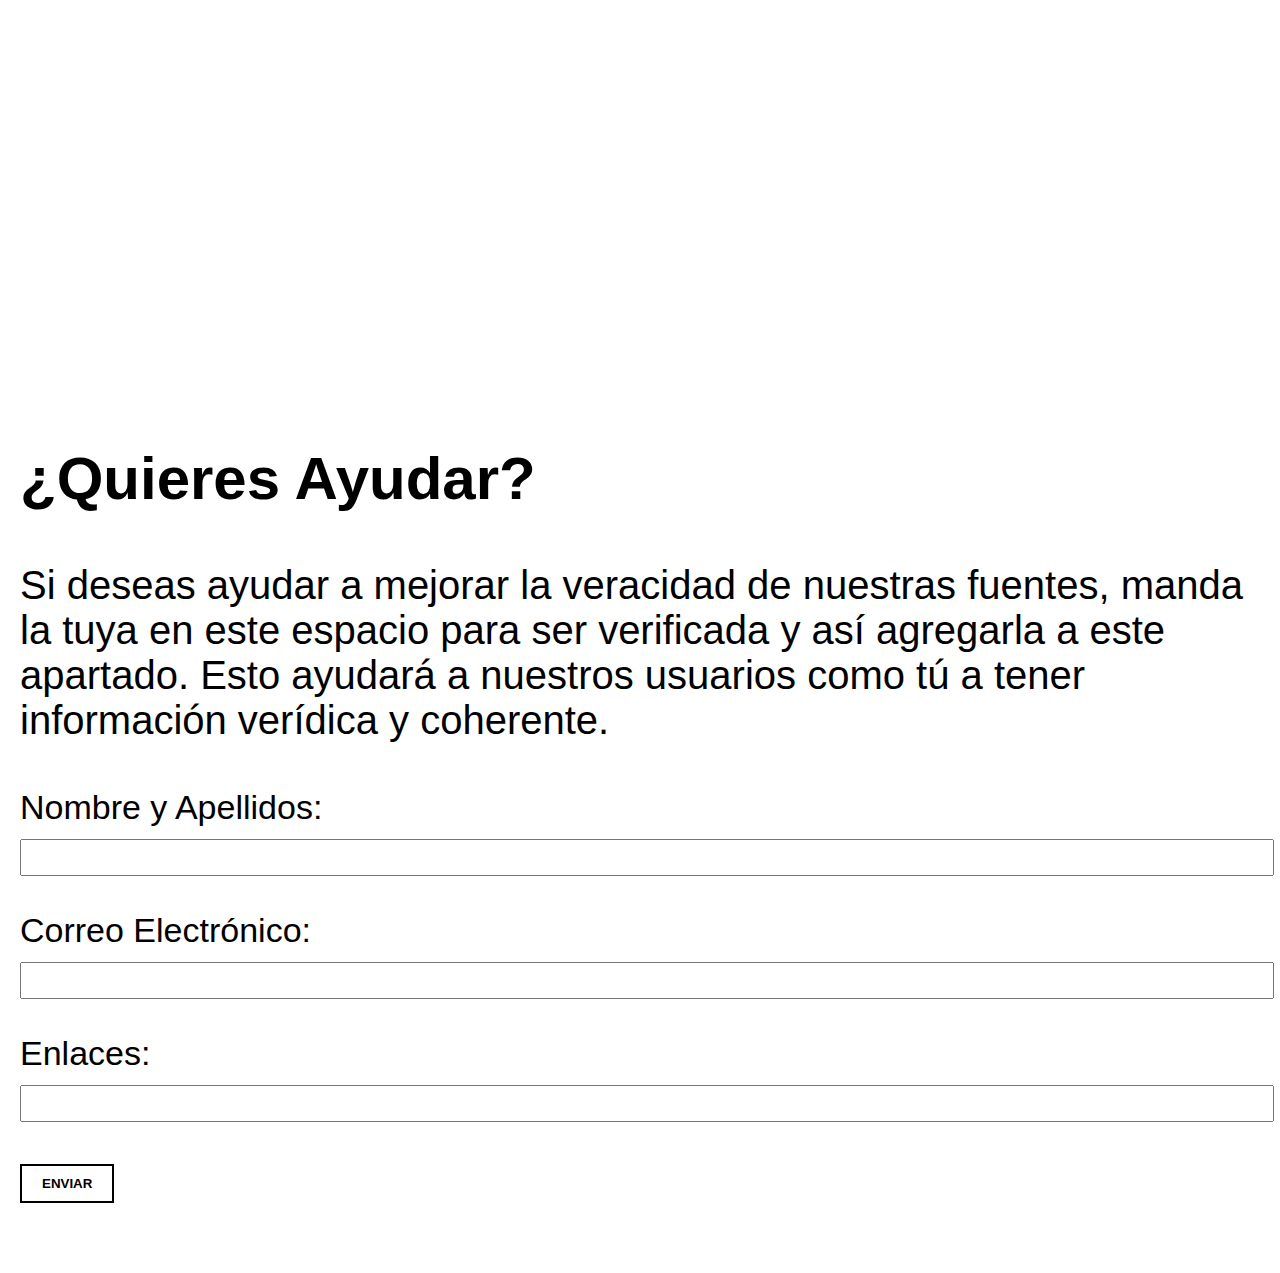
<file: Fuentes.html>
<!DOCTYPE html>
<html>
<head>
    <title>Fuentes y Colaboración</title>
    <link rel="stylesheet" type="text/css" href="FuEsti.css">
</head>
<body>
    <header>
        <h1 class="title">Fuentes y Colaboración</h1>
        <nav>
            <ul>
                <li><a href="index.html" >Inicio</a></li>
                <li><a href="Datos Curiosos.html">Datos Curiosos</a></li>
                <li><a href="Nosotros.html">Conocenos</a></li>
            </ul>
        </nav>
        <p class="intro">Sabemos lo importante que es para ti la veracidad de la información que consultas, por lo que en este apartado verás todas las fuentes que se usó para complementar la información de esta página.</p>
    </br>
        <div class="dropdown">
            <button class="dropbtn">Fuentes</button>
            <div class="dropdown-content">
                <a href="https://parquesalegres.org/biblioteca/blog/que-es-el-reciclaje-conoce/?gclid=Cj0KCQjwmtGjBhDhARIsAEqfDEeZmMHABhNYwYyd582Z6QvDJg9b77dOSVtkLyqtalz_4NJYNR103nMaAtsNEALw_wcB">Reciclado</a>
                <a href="https://serveiestacio.com/blog/que-es-el-pet/">Plastico PET</a>
                <a href="https://eacnur.org/es/blog/cuales-las-consecuencias-no-reciclar-tc_alt45664n_o_pstn_o_pst#:~:text=Los%20desechos%20o%20materiales%20que,de%20ciudades%20o%20regiones%20enteras.">Daños al Ambiente</a>
                
            </div>
        </div>
        <div class="help-box">
            <h2>¿Quieres Ayudar?</h2>
            <p>Si deseas ayudar a mejorar la veracidad de nuestras fuentes, manda la tuya en este espacio para ser verificada y así agregarla a este apartado. Esto ayudará a nuestros usuarios como tú a tener información verídica y coherente.</p>
            <form>
                <div>
                    <label for="name">Nombre y Apellidos:</label>
                    <input type="text" id="name" name="name">
                </div>
                <div>
                    <label for="email">Correo Electrónico:</label>
                    <input type="email" id="email" name="email">
                </div>
                <div>
                    <label for="links">Enlaces:</label>
                    <input type="text" id="links" name="links">
                </div>
                <button class="submit-btn" type="submit">ENVIAR</button>
            </form>
        </div>
    </header>

    <footer>
        <p>© 2023 Todos los derechos reservados.</p>
    </footer>
</body>
</html>
</file>
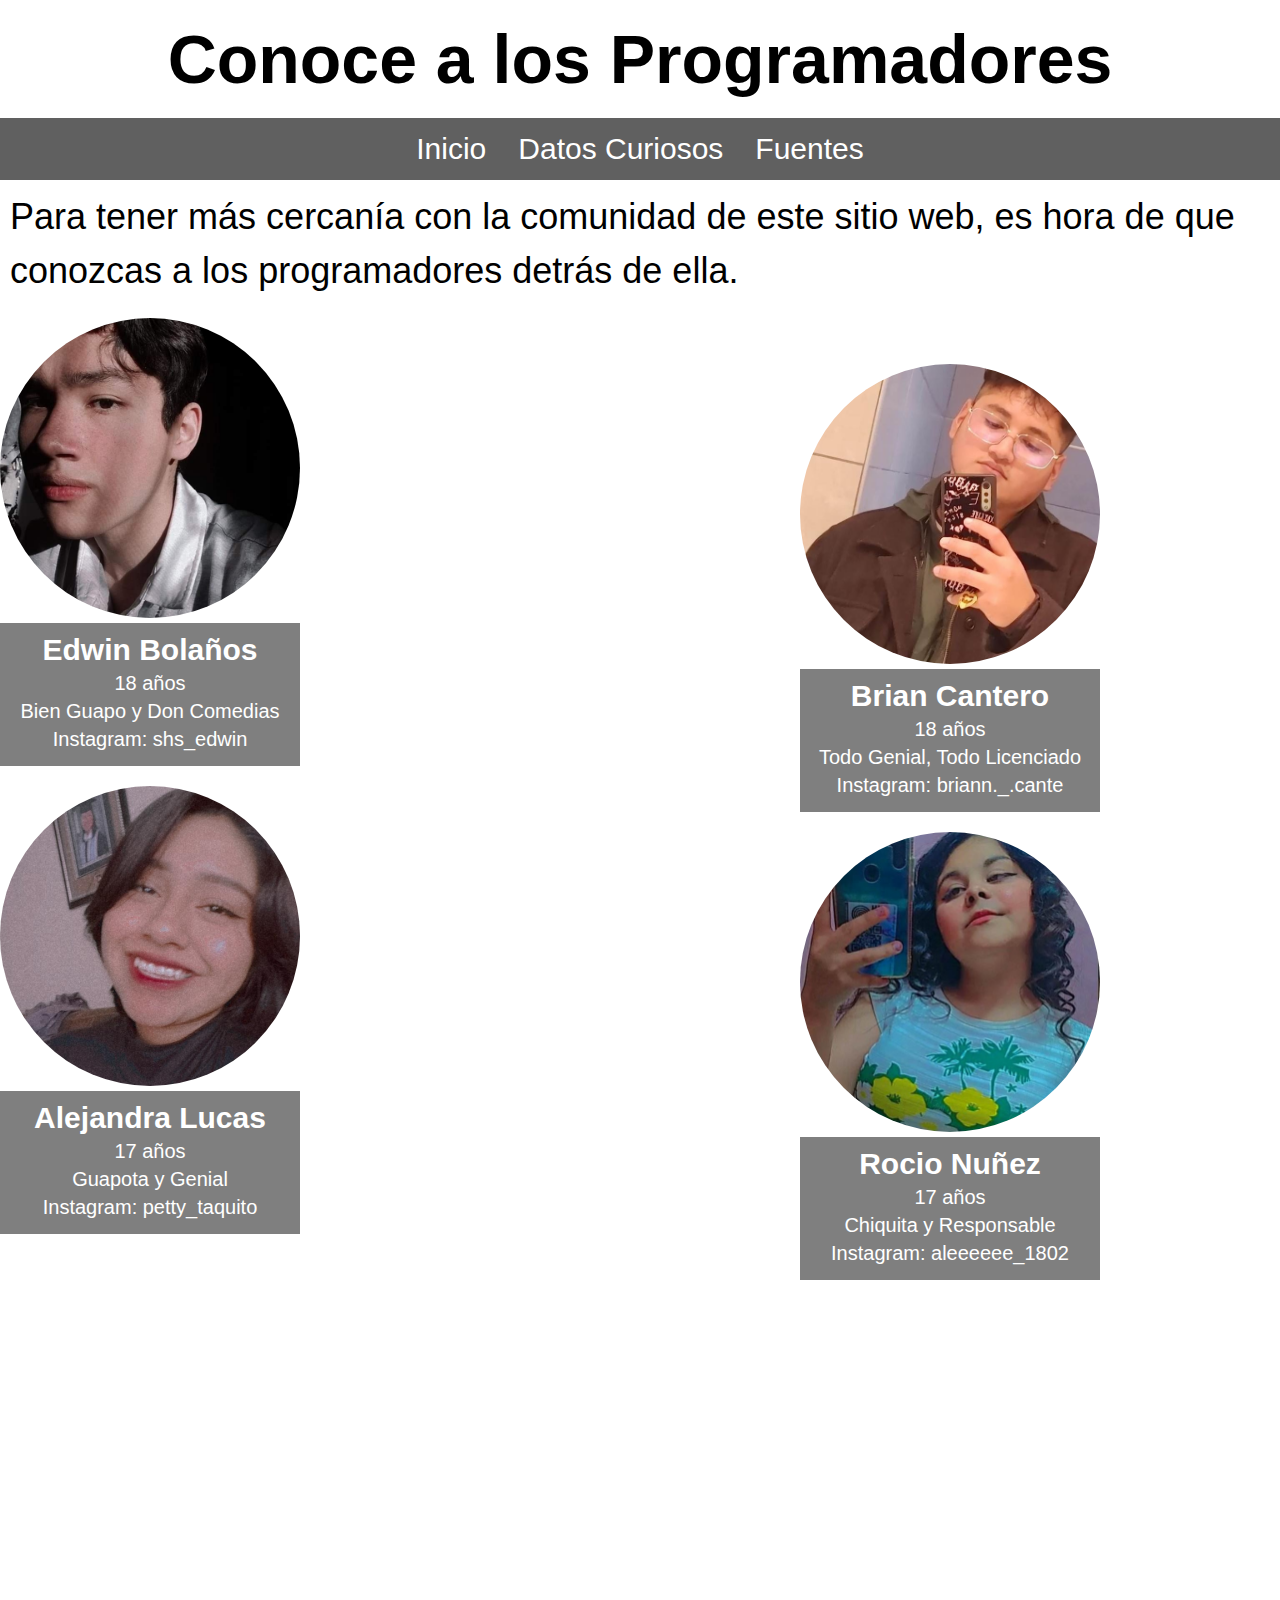
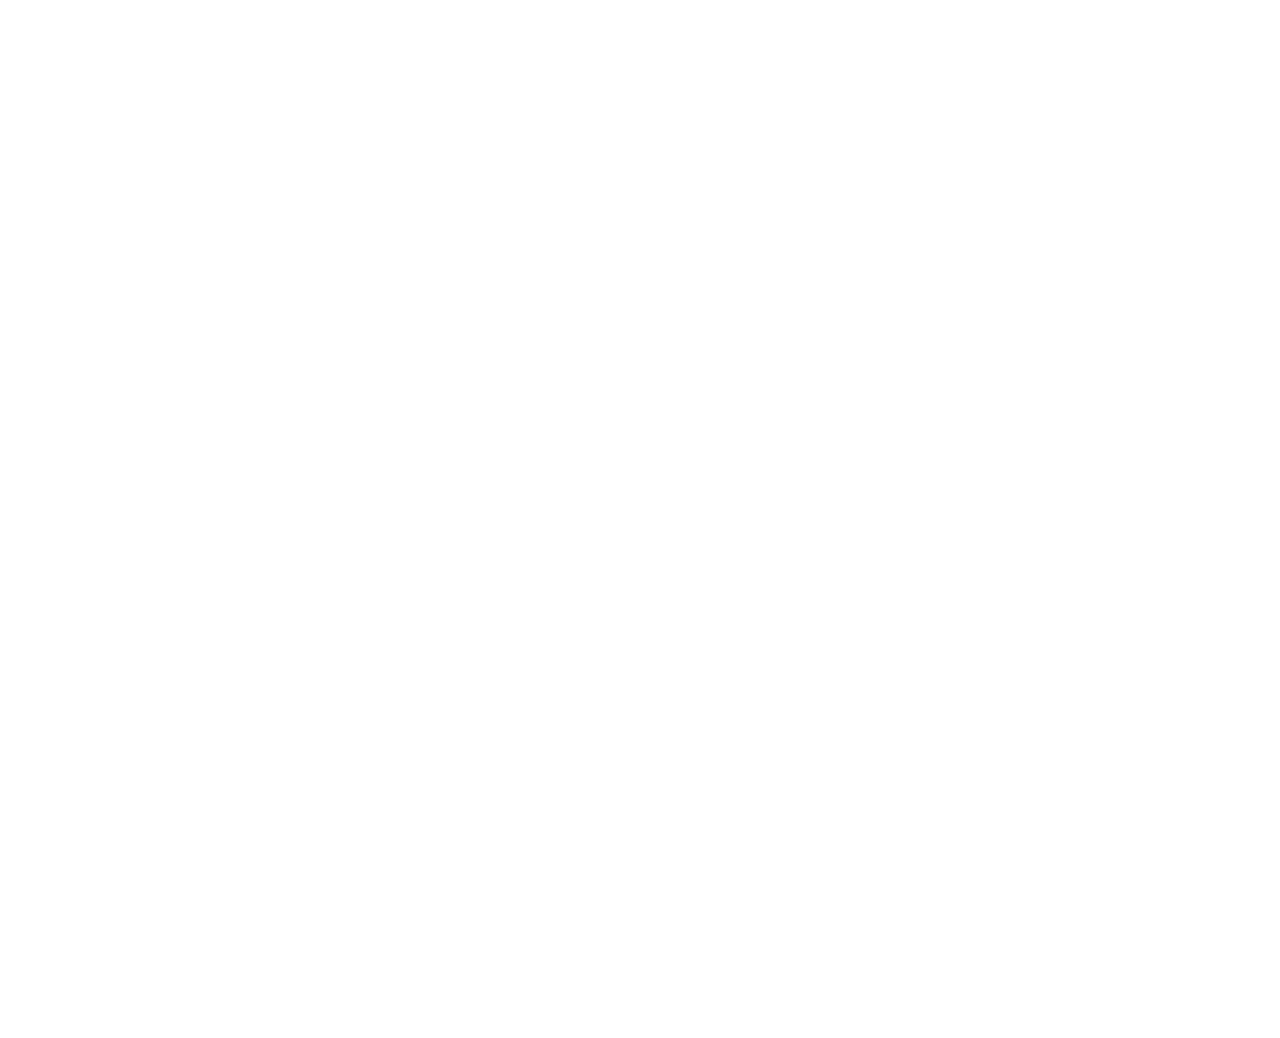
<file: Nosotros.html>
<!DOCTYPE html>
<html>
<head>
    <title>Conoce a los Programadores</title>
    <link rel="stylesheet" type="text/css" href="NosEsti.css">
</head>
<body>
    <header>
        <h1 class="title">Conoce a los Programadores</h1>
        <nav>
            <ul>
                <li><a href="index" >Inicio</a></li>
                <li><a href="Datos Curiosos.html">Datos Curiosos</a></li>
                <li><a href="Fuentes.html">Fuentes</a></li>
            </ul>
        </nav>
        <p class="intro">Para tener más cercanía con la comunidad de este sitio web, es hora de que conozcas a los programadores detrás de ella.</p>
    </header>

    <section class="team">
        <div class="member">
            <div class="image-two">
                <img src="WhatsApp Image 2023-05-27 at 10.06.43 PM.jpeg" alt="Imagen 1" class="circle-image">
              </div>
            <div class="info">
                <h2>Edwin Bolaños</h2>
                <p>18 años</p>
                <p>Bien Guapo y Don Comedias</p>
                <p class="social-media"><a href="https://instagram.com/shs_edwin?igshid=ZGUzMzM3NWJiOQ==">Instagram: shs_edwin</a></p>
            </div>
        </div>
        
    </section>

    <section class="team">
        <div class="member">
            <div class="image-two">
                <img src="IMG-20221217-WA0002.jpg" alt="Imagen 1" class="circle-image">
              </div>
            <div class="info">
                <h2>Alejandra Lucas</h2>
                <p>17 años</p>
                <p>Guapota y Genial</p>
                <p class="social-media"><a href="https://instagram.com/petty_taquito?igshid=NTc4MTIwNjQ2YQ==">Instagram: petty_taquito</a></p>
            </div>
        </div>
        
    </section>

<section class="team-o">
        <div class="member">
            <div class="image-two">
                <img src="lic.jpeg" alt="Imagen 1" class="circle-image">
              </div>
            <div class="info">
                <h2>Brian Cantero</h2>
                <p>18 años</p>
                <p>Todo Genial, Todo Licenciado</p>
                <p class="social-media"><a href="https://instagram.com/briann._.cante?igshid=NTc4MTIwNjQ2YQ==">Instagram: briann._.cante</a></p>
            </div>
        </div>
        
    </section>

    <section class="team-1">
        <div class="member">
            <div class="image-two">
                <img src="r.jpg" alt="Imagen 1" class="circle-image">
              </div>
            <div class="info">
                <h2>Rocio Nuñez</h2>
                <p>17 años</p>
                <p>Chiquita y Responsable</p>
                <p class="social-media"><a href="https://instagram.com/aleeeeee_1802?igshid=NTc4MTIwNjQ2YQ==">Instagram: aleeeeee_1802</a></p>
            </div>
        </div>
        
    </section>

    <section class="team-2">
        <div class="member">
            <div class="image-two">
                <img src="melodyyyyy.jpg" alt="Imagen 1" class="circle-image">
              </div>
            <div class="info">
                <h2>Melody Guatzozon</h2>
                <p>17 años</p>
                <p>Asthetic y con Ligues de a Monton</p>
                <p class="social-media"><a href="https://instagram.com/melody_rmz07?igshid=NTc4MTIwNjQ2YQ==">Instagram: melody_rmz07</a></p>
            </div>
        </div>
        
    </section>

</body>
</html>
</file>
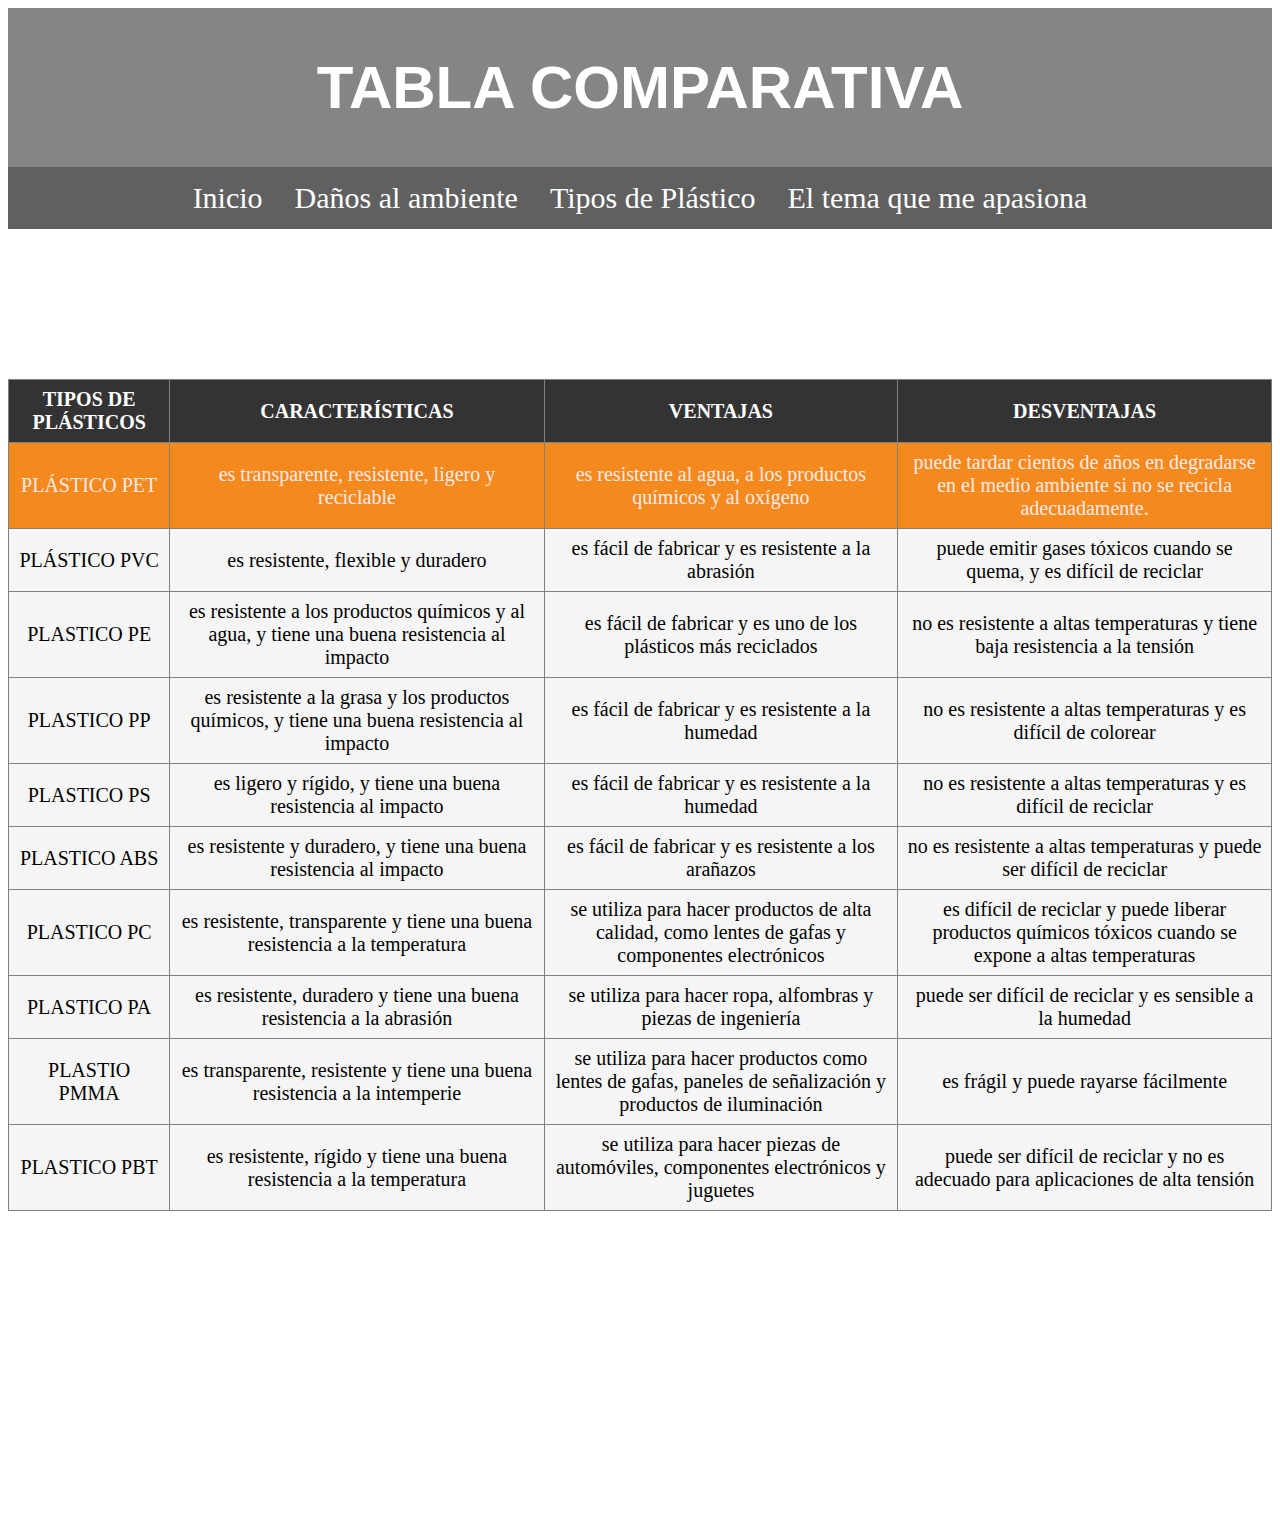
<file: tabla.html>
<!DOCTYPE html>
<html>
    <head>
        <meta charset="utf-8" />
        <title>Tabla</title>
        <link rel="stylesheet" href="Est.css" />
    </head>
    <body>
        <header>
            <h1>TABLA COMPARATIVA</h1>
        </header>
        <nav>
            <ul>
                <li>
                    <a href="index.html">Inicio</a>
                </li>
                <li>
                    <a href="daños.html">Daños al ambiente</a>
                </li>
                <li>
                    <a href="Tipos.html">Tipos de Plástico</a>
                </li>
                <li>
                    <a href="Tema.html">El tema que me apasiona</a>
                </li>
            </ul>
        </nav>
            <p>Esta sección de la página observaremos una comparativa del plástico PET en comparación a otros plásticos.</p>
       
     
        <table border="1">
            <tr>
                <th>TIPOS DE PLÁSTICOS</th>
                <th>CARACTERÍSTICAS</th>
                <th>VENTAJAS</th>
                <th>DESVENTAJAS</th>
            </tr>
            <tr>
                <td class="highlight">PLÁSTICO PET</td>
                <td class="highlight">es transparente, resistente, ligero y reciclable</td>
                <td class="highlight">es resistente al agua, a los productos químicos y al oxígeno</td>
                <td class="highlight">puede tardar cientos de años en degradarse en el medio ambiente si no se recicla adecuadamente.</td>
            </tr>
            <tr>
                <td>PLÁSTICO PVC</td>
                <td>es resistente, flexible y duradero</td>
                <td>es fácil de fabricar y es resistente a la abrasión</td>
                <td>puede emitir gases tóxicos cuando se quema, y es difícil de reciclar</td>
            </tr>
            <tr>
                <td>PLASTICO PE</td>
                <td>es resistente a los productos químicos y al agua, y tiene una buena resistencia al impacto</td>
                <td>es fácil de fabricar y es uno de los plásticos más reciclados</td>
                <td>no es resistente a altas temperaturas y tiene baja resistencia a la tensión</td>
            </tr>
            <tr>
                <td>PLASTICO PP</td>
                <td>es resistente a la grasa y los productos químicos, y tiene una buena resistencia al impacto</td>
                <td>es fácil de fabricar y es resistente a la humedad</td>
                <td>no es resistente a altas temperaturas y es difícil de colorear</td>
            </tr>
            <tr>
                <td>PLASTICO PS</td>
                <td>es ligero y rígido, y tiene una buena resistencia al impacto</td>
                <td>es fácil de fabricar y es resistente a la humedad</td>
                <td>no es resistente a altas temperaturas y es difícil de reciclar</td>
            </tr>
            <tr>
                <td>PLASTICO ABS</td>
                <td>es resistente y duradero, y tiene una buena resistencia al impacto</td>
                <td>es fácil de fabricar y es resistente a los arañazos</td>
                <td>no es resistente a altas temperaturas y puede ser difícil de reciclar</td>
            </tr>
            <tr>
                <td>PLASTICO PC</td>
                <td>es resistente, transparente y tiene una buena resistencia a la temperatura</td>
                <td>se utiliza para hacer productos de alta calidad, como lentes de gafas y componentes electrónicos</td>
                <td>es difícil de reciclar y puede liberar productos químicos tóxicos cuando se expone a altas temperaturas</td>
            </tr>
            <tr>
                <td>PLASTICO PA</td>
                <td>es resistente, duradero y tiene una buena resistencia a la abrasión</td>
                <td>se utiliza para hacer ropa, alfombras y piezas de ingeniería</td>
                <td>puede ser difícil de reciclar y es sensible a la humedad</td>
            </tr>
            <tr>
                <td>PLASTIO PMMA</td>
                <td>es transparente, resistente y tiene una buena resistencia a la intemperie</td>
                <td>se utiliza para hacer productos como lentes de gafas, paneles de señalización y productos de iluminación</td>
                <td>es frágil y puede rayarse fácilmente</td>
            </tr>
            <tr>
                <td>PLASTICO PBT</td>
                <td>es resistente, rígido y tiene una buena resistencia a la temperatura</td>
                <td>se utiliza para hacer piezas de automóviles, componentes electrónicos y juguetes</td>
                <td>puede ser difícil de reciclar y no es adecuado para aplicaciones de alta tensión</td>
            </tr>
            
        </table>

        <div class="text">
            <p>Esta tabla nos hace ver que el plastico PET
                aunque tenga ciertas desventajas, estas mismas
                son evitables si se ejecuta de forma correcta su 
                uso, a comparacion de otros plasticos, donde su principal 
                desventaja puede llegar a ser un problema ambiental
            </p>
        </div>
    </body>
</html>
</file>
<file: FuEsti.css>
/* Estilos generales */

body {
    font-family: 'Arial', sans-serif;
    background-image: url('https://images.unsplash.com/photo-1583701662397-f5b882ff4787?ixlib=rb-4.0.3&ixid=M3wxMjA3fDB8MHxwaG90by1wYWdlfHx8fGVufDB8fHx8fA%3D%3D&auto=format&fit=crop&w=1470&q=80.jpg');
    background-size: cover;
    background-position: center;
    color: #fff;
    margin: 0;
    padding: 0;
}

h1.title {
    font-family: 'Helvetica', sans-serif;
    font-size: 58px;
    margin: 20px 0;
    text-align: center;
}

nav {
    background-color: rgba(255, 255, 255, 0.062);
}

nav ul {
    list-style-type: none;
    margin: 0;
    padding: 0;
    overflow: hidden;
    text-align: center;
    justify-content: center;
    justify-items: center;
    display: flex;
}

nav li {
    float: left;
    text-align: center;
    justify-content: center
    justify-items: center;
}

nav a {
    display: block;
    color: rgb(255, 255, 255);
    text-align: center;
    padding: 14px 16px;
    text-decoration: none;
    justify-content: center;
    justify-items: center;
    font-size: 30px;
}

nav a:hover {
    background-color: #757171;
}
p.intro {
    margin: 20px ;
    font-size: 30px;
}

.dropdown {
    position: relative;
    display: inline-block;
    font-size: 15px;
}

.dropbtn {
    background-color: transparent;
    color: #fff;
    font-weight: bold;
    border: none;
    cursor: pointer;
    font-size: 20px;
}

.dropdown-content {
    display: none;
    position: absolute;
    background-color: rgba(0, 0, 0, 0.5);
    min-width: 200px;
    box-shadow: 0px 8px 16px 0px rgba(0,0,0,0.2);
    z-index: 1;
}

.dropdown-content a {
    color: #fff;
    padding: 12px 16px;
    text-decoration: none;
    display: block;
}

.dropdown:hover .dropdown-content {
    display: block;
}

.help-box {
    background-color: rgba(255, 255, 255, 0.8);
    padding: 20px;
    margin-top: 20px;
    color: black;
    font-size: 40px;
}

form div {
    margin-bottom: 30px;
}

form label {
    font-size: 34px;
}

form input[type="text"],
form input[type="email"] {
    width: 100%;
    padding: 5px;
    font-size: 20px;
}

.submit-btn {
    background-color: transparent;
    color: #000000;
    border: 2px solid #000000;
    padding: 10px 20px;
    font-weight: bold;
    cursor: pointer;
}

.submit-btn:hover {
    background-color: #fff;
    color: #000;
}
</file>
<file: NosEsti.css>
/* Estilos generales */

body {
    font-family: 'Arial', sans-serif;
    background-image: url("https://images.unsplash.com/photo-1498124458108-ef652be9757b?ixlib=rb-4.0.3&ixid=M3wxMjA3fDB8MHxwaG90by1wYWdlfHx8fGVufDB8fHx8fA%3D%3D&auto=format&fit=crop&w=1474&q=80");
    background-size: cover;
    
    color: #fff;
    margin: 0;
    padding: 0;
}

h1.title {
    font-family: 'Helvetica', sans-serif;
    font-size: 68px;
    margin: 20px 0;
    color: black;
    text-align: center;
}

nav {
    background-color: #0000009f;
}

nav ul {
    list-style-type: none;
    margin: 0;
    padding: 0;
    overflow: hidden;
    text-align: center;
    justify-content: center;
    justify-items: center;
    display: flex;
}

nav li {
    float: left;
    text-align: center;
    justify-content: center
    justify-items: center;
}

nav a {
    display: block;
    color: rgb(255, 255, 255);
    text-align: center;
    padding: 14px 16px;
    text-decoration: none;
    justify-content: center;
    justify-items: center;
    font-size: 30px;
}

nav a:hover {
    background-color: #757171;
}
p.intro {
    font-size: 36px;
    line-height: 1.5;
    color: black;
    margin: 10px;
}

.team {
    display: flex;
    justify-content: space-between;
    margin-top: 20px;
}

.team-o {
    display: flex;
    justify-content: space-between;
    margin-top: 20px;
    position: relative;
    top: -890px;
    left: 800px;
}

.team-1 {
    display: flex;
    justify-content: space-between;
    margin-top: 20px;
    position: relative;
    top: -890px;
    left: 800px;
}


.team-2 {
    display: flex;
    justify-content: space-between;
    margin-top: 20px;
    position: relative;
    top: -1490px;
    left: 1480px;
}

.member {
    text-align: center;
    font-size: 20px;
}

.photo {
    width: 200px;
    height: 200px;
    background-color: #fff;
    border-radius: 50%;
    margin-bottom: 10px;
}


.circle-image {
	width: 300px;
	height: 300px;
	border-radius: 50%;
	object-fit: cover;
  }

.info {
    background-color: rgba(0, 0, 0, 0.5);
    padding: 10px;
}

.info h2 {
    margin: 0;
}

.info p {
    margin: 5px 0;
}

.info .social-media a {
    color: #fff;
    text-decoration: none;
}



nav ul li a.active {
    background-color: rgba(255, 255, 255, 0.3);
    color: #fff;
}
</file>
<file: Est.css>
body {
    background-image: url("https://c.wallhere.com/photos/56/44/1280x854_px_fire_landscape_nature_night-557166.jpg!d"); /* Reemplaza "ruta/a/la/imagen.jpg" con la ruta a tu imagen de paisaje oscuro */
    background-size: cover;
}

header {
    text-align: center;
    color: white;
    background-color: #11111183;
    font-family: Arial, Helvetica, sans-serif;
    font-size: 30PX;
    padding: 5PX;
}

nav {
    background-color: #0000009f;
}

nav ul {
    list-style-type: none;
    margin: 0;
    padding: 0;
    overflow: hidden;
    text-align: center;
    justify-content: center;
    justify-items: center;
    display: flex;
}

nav li {
    float: left;
    text-align: center;
    justify-content: center
    justify-items: center;
}

nav a {
    display: block;
    color: rgb(255, 255, 255);
    text-align: center;
    padding: 14px 16px;
    text-decoration: none;
    justify-content: center;
    justify-items: center;
    font-size: 30px;
}

nav a:hover {
    background-color: #757171;
}

table {
    width: 100%;
    border-collapse: collapse;
}

th, td {
    padding: 8px;
    text-align: left;
    font-size: 20PX;
    text-align: center;
}

th {
    background-color: #333;
    color: white;
}

td.highlight {
    background-color: #F48A1D;
    color: rgb(252, 233, 233);
}

tr {
    background-color: #f2f2f2cc;
}

 {
    background-color: #ddd;
}

P{
    color: white;
    font-size: 35PX;
}

.text{
    background-color: rgba(255, 255, 255, 0.205);
    margin: 80px;
    text-align: center;
    
}
</file>
